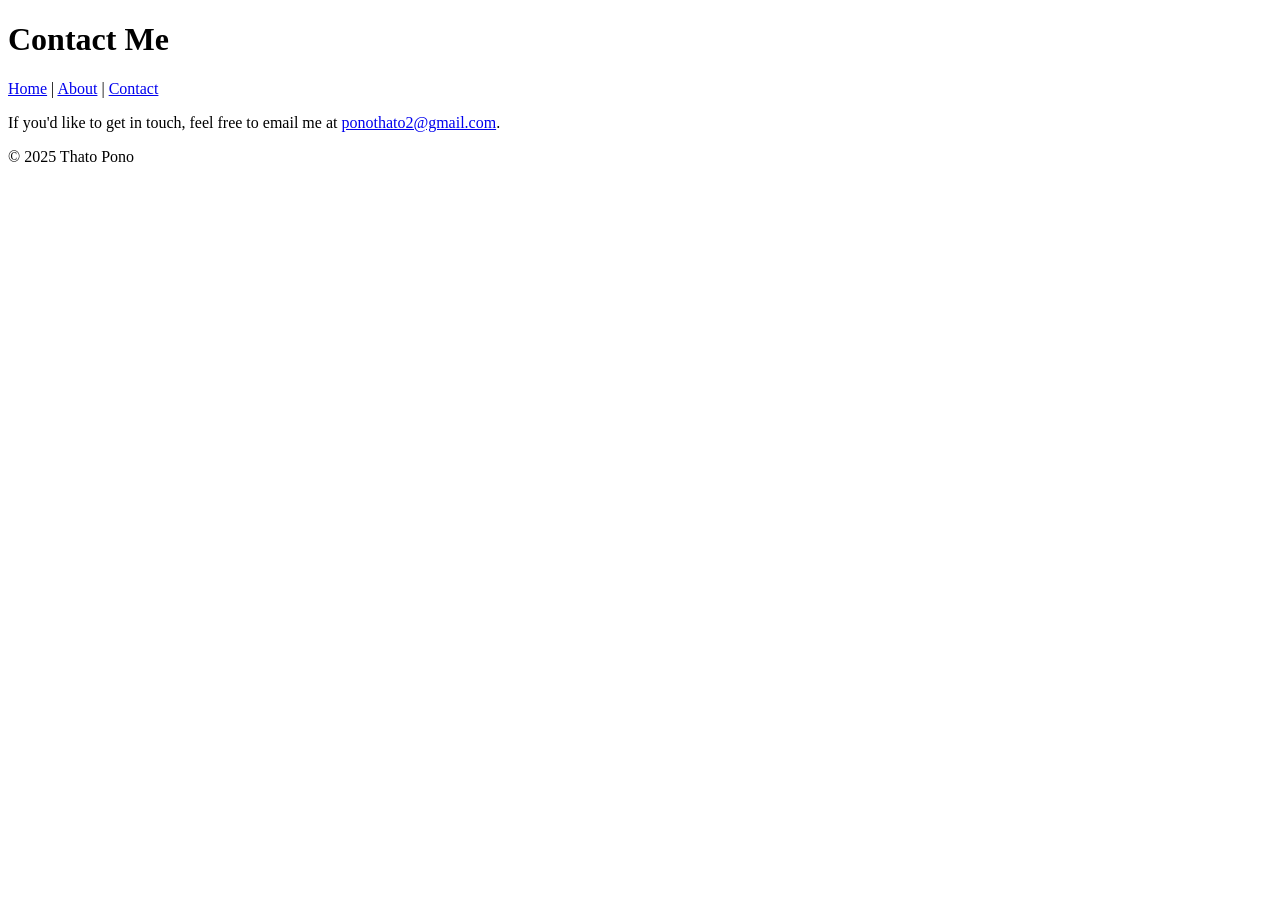
<file: contacts.html>
<!DOCTYPE html>
<html lang="en">
<head>
    <meta charset="UTF-8">
    <meta name="viewport" content="width=device-width, initial-scale=1.0">
    <title>Contact Me</title>
</head>
<body>
    <header>
        <h1>Contact Me</h1>
        <nav>
            <a href="index.html">Home</a> |
            <a href="about.html">About</a> |
            <a href="contact.html">Contact</a>
        </nav>
    </header>


    <main>
        <p>If you'd like to get in touch, feel free to email me at <a href="ponothato2@gmail.com">ponothato2@gmail.com</a>.</p>
        </main>

        <footer>
            <p>&copy; 2025 Thato Pono</p>
        </footer>
</body>
</html>
</file>
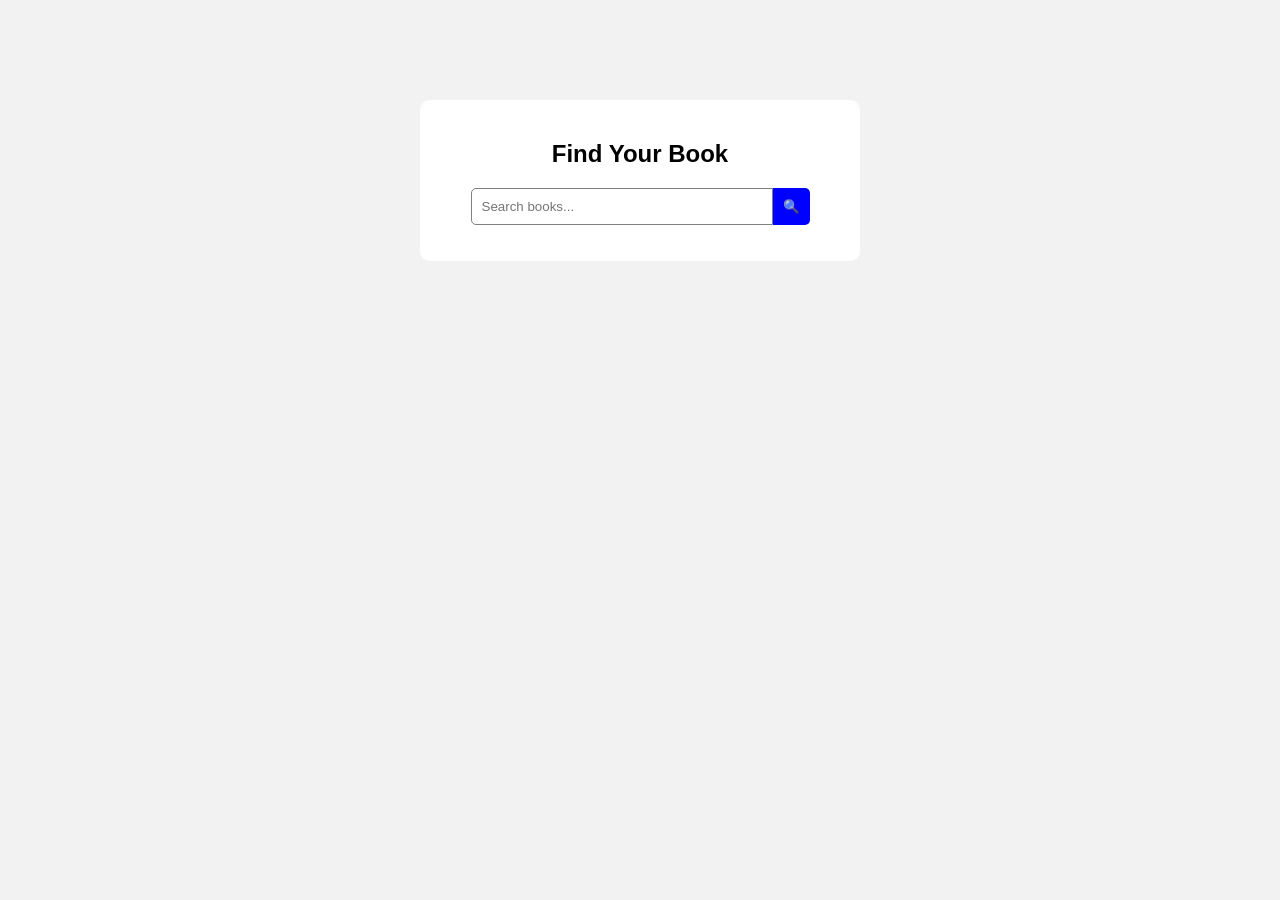
<file: search.html>
<!DOCTYPE html>
<html lang="en">
<head>
    <meta charset="UTF-8">
    <meta name="viewport" content="width=device-width, initial-scale=1.0">
    <title>Book Search</title>

    <style>

        body {
            font-family: Arial, sans-serif;
            background-color: #f2f2f2;
            text-align: center;
            margin-top: 100px;
        }

        .search-container {
            background-color: white;
            width: 400px;
            margin: auto;
            padding: 20px;
            border-radius: 10px;
        }

        .search-box {
            display: flex;
            justify-content: center;
        }

        input {
            width: 70%;
            padding: 10px;
            border: 1px solid gray;
            border-radius: 5px 0 0 5px;
        }

        button {
            padding: 10px;
            border: none;
            background-color: blue;
            color: white;
            cursor: pointer;
            border-radius: 0 5px 5px 0;
        }

        button:hover {
            background-color: darkblue;
        }

        #message {
            margin-top: 15px;
            color: red;
            font-weight: bold;
        }

    </style>
</head>

<body>

    <div class="search-container">

        <h2>Find Your Book</h2>

        <div class="search-box">

            <input type="text" id="searchInput" placeholder="Search books...">

            <button onclick="searchBook()">🔍</button>

        </div>

        <p id="message"></p>

    </div>

    <script>

        let books = {

           "diary of an oxygen thief": "diary of an oxygen thief.pdf",
    
           "shatter me": "books/shatter-me.pdf",
    
            "the silent patient": "books/the-silent-patient.pdf",
    
            "the hunger game": "books/the-hunger-game.pdf",
    
             "she was gone": "books/she-was-gone.pdf",

            "then she was gone": "books/then-she-was-gone.pdf",

            "the psychology of money": "books/the-psychology-of-money.pdf",

            "rich dad poor dad": "books/rich-dad-poor-dad.pdf"
        };

        function searchBook() {

            let input = document.getElementById("searchInput").value.toLowerCase();

            let message = document.getElementById("message");

            if (books[input]) {

                let openBook = confirm(
                    "Book found! Click OK to open the PDF."
                );

                if (openBook) {

                    window.location.href = books[input];
                }

                message.innerHTML = "";

            } else {

                message.innerHTML = "Book not found in the website.";
            }
        }

    </script>

</body>
</html>
</file>
